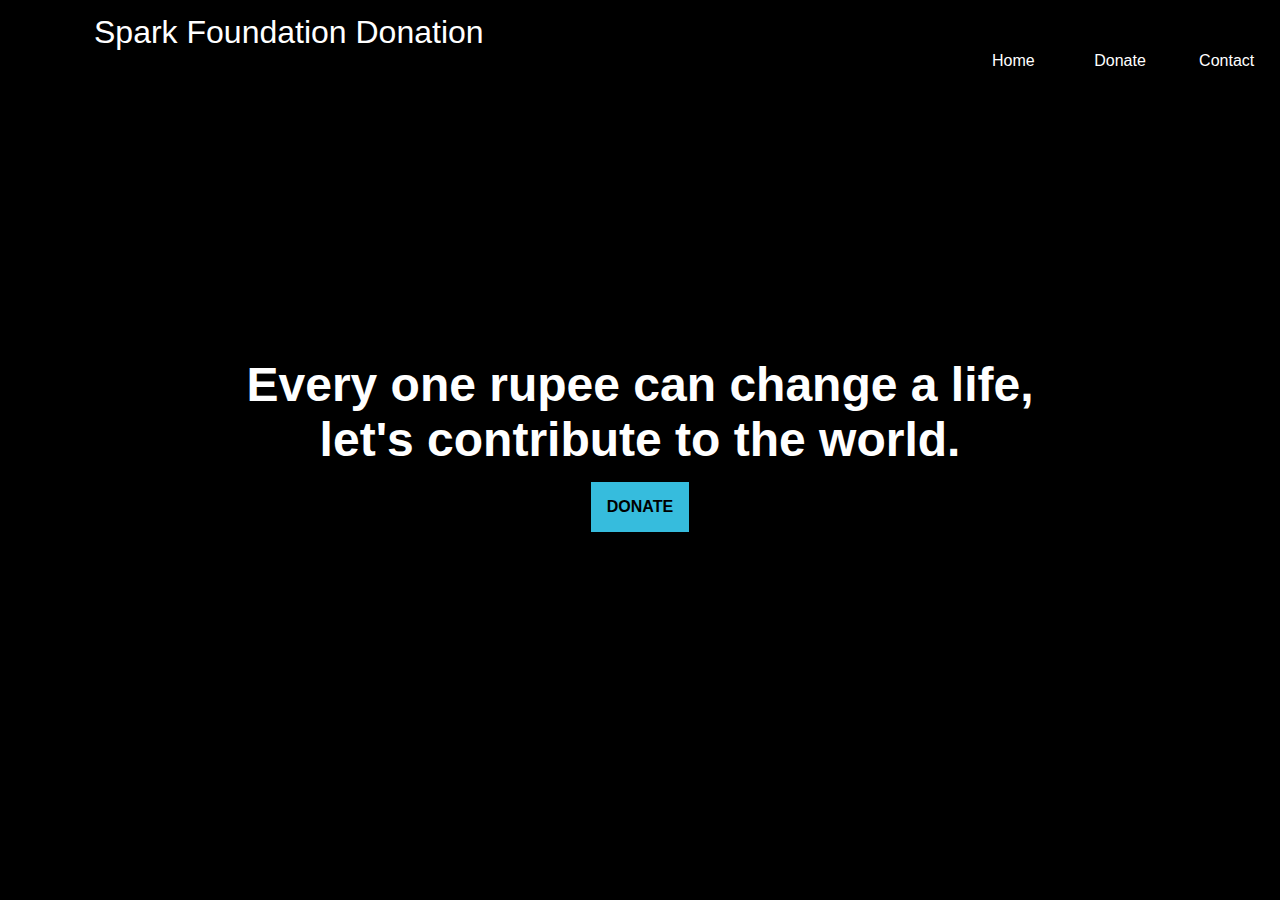
<file: index.html>
<!DOCTYPE html>
<html>
<head>
    <meta charset="utf-8">
    <title>Spark Foundation</title>
    <link rel="stylesheet" type="text/css" href="./style.css">
</head>
<body>
    <header>
        <nav id="navbar">   
            <h1 class="headText">Spark Foundation Donation</h1>
            <div class="navy">
                <div class="line"></div>
                <div class="line"></div>
                <div class="line"></div>
            </div>
            <ul class="navlinks">
                <li><a class="links" href="./index.html">Home</a></li>
                <li><a class="links" href="./donate.html">Donate</a></li>
                <li><a class="links" href="./index.html">Contact</a></li>
            </ul>
        </nav>
    </header>
    <main>
        <section class="first">
            <h1 class="first-heading animate">Every one rupee can change a life,<br> let's contribute to the world.</h1>
            <a id="donate" href="./donate.html">
                DONATE  
            </a>
            </section>
    </main>
</body>
</html>
</file>
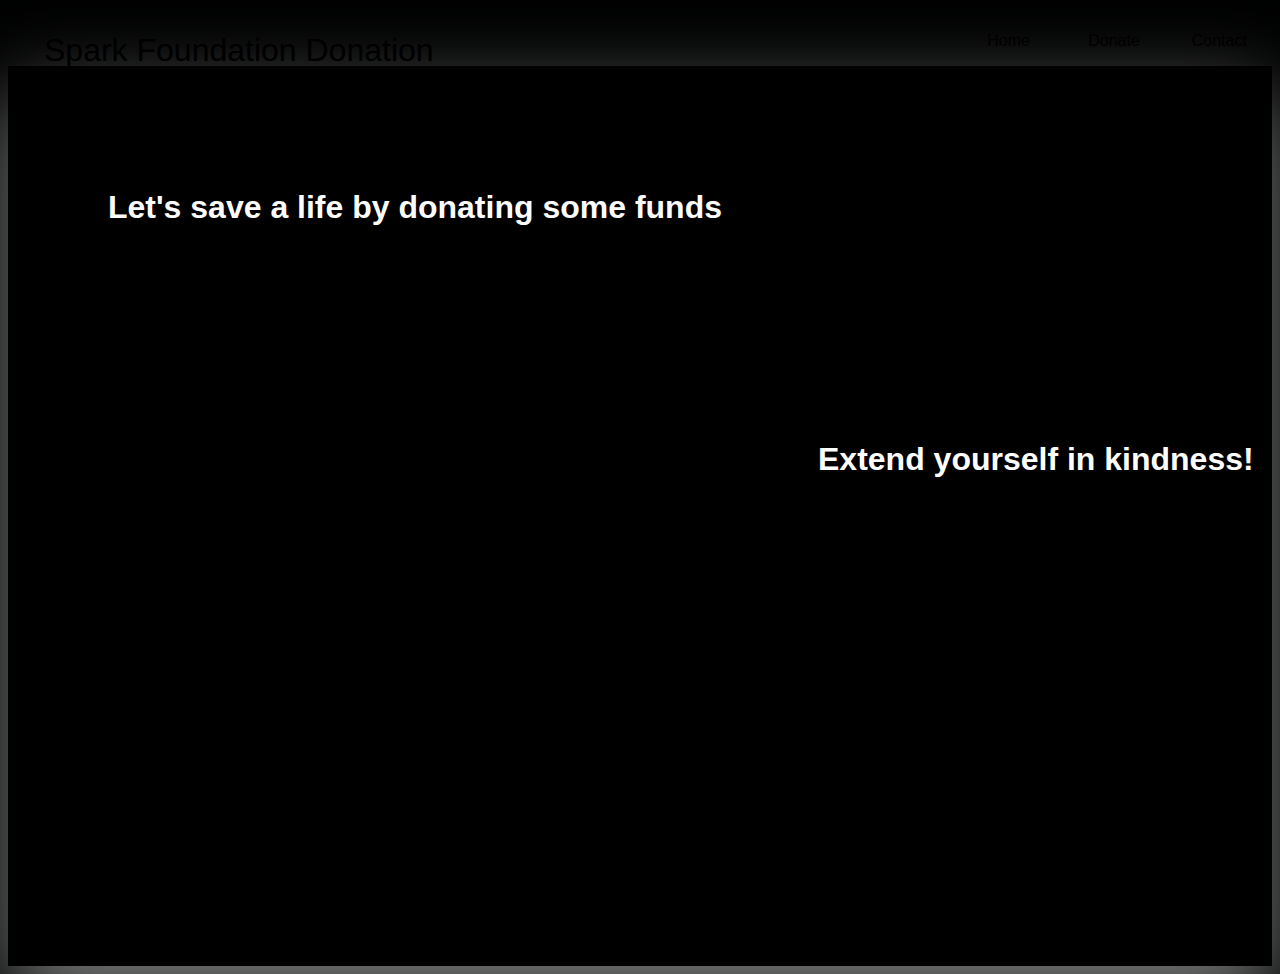
<file: donate.html>
<!DOCTYPE html>
<html>
<head>
    <meta charset="utf-8">
    <title>Donation</title>
    <link rel="stylesheet" type="text/css" href="./donate.css">
</head>
<body>
    <head>
        <nav id="nav">
            <h1 class="headText">Spark Foundation Donation</h1>
            <ul class="navlinks">
                <li><a class="links" href="../index.html">Home</a></li>
                <li><a class="links" href="./donate.html">Donate</a></li>
                <li><a class="links" href="../index.html">Contact</a></li>
            </ul>
        </nav>
    </head>
    <div id="donation-page">
        <div class="form">
            <h2 class="heading">Extend yourself in kindness!</h2>
            <div class="discription">
                <h2>
                    Let's save a life by donating some funds<br>
                    
                </h2>
            </div>
            <form>
                <script src="https://checkout.razorpay.com/v1/payment-button.js" data-payment_button_id="pl_JkB0qa1SCHlhwj" async> </script> </form>
        </div>
    </div>
</body>
</html>
</file>
<file: style.css>
* {
    margin: 0px;
    padding: 0px;
    box-sizing: border-box;
    font-family: 'Arial', sans-serif;
}

body {
    position: relative;
    background-color: black;
    background-repeat: no-repeat;
    background-attachment: fixed;
    background-size: cover; 
    background-position: 50% 40%;
}


nav {
    height: 10vh;
    width: 100%;
    background-color: rgba(20, 33, 61, 0.0);
    position: relative;
}

header {
    width: 100%;
    position: absolute;
}

.headText {
    margin-left: 4rem;
    margin-top: 1rem;
    color: white;
    position: absolute;
    left: 20px;
    transform: translate(10px, -50%);
    transition: 1000ms linear;
    font-weight: 100;
}

.navlinks {
    display: flex;
    align-items: center;
    justify-content: space-evenly;
    margin-top: 1rem;
    list-style: none;
    height: 100%;
    width: 25%;
    margin-left: auto;
    cursor: pointer;
}

.navlinks li {
    width: 100%;
    height: 100%;
    display: flex;
    align-items: center;
    justify-content: center;
}

.navlinks li:hover {
   text-decoration-line: underline ;
}

.links {
    text-decoration: none ;
    color: white;
    font-size: 1rem;
}

main {
    display: flex;
    justify-content: center;
    align-items: center;
}

.first {
    background: linear-gradient(to bottom, rgba(0, 0, 0, 0.4), rgba(0, 0, 0, 0.4));
    height: 100vh;
    width: 100%;
    background-size: cover;
    background-position: center;
    display: flex;
    justify-content: center;
    flex-direction: column;
    align-items: center;
    text-align: center;
    color: white;
}

.first-heading {
    font-size: 3em;
}

.first-subtext {
    margin: 1em;
    font-weight: 400;
}

#donate {
    font-size: 16px;
    padding: 16px;
    margin: 12px;
    margin-top: 15px;
    background-color: #36bcdd;
    border: none;
    text-decoration: none ;
    font-weight: bold;
    color: black;
    transition: 300ms linear;
}

#donate:hover {
    transform: translate(0, -5px, 0);
    background-color: rgba(200, 100, 17);
    transition: 300ms ease-out;
}
</file>
<file: donate.css>
* {
    font-family: 'Arial', sans-serif;
}

body {
    position: relative;
    background-color: black;
    background-repeat: no-repeat;
    background-attachment: fixed;
    background-size: 100% 120%; 
    overflow-x: hidden;
}

.headText {
    margin-left: 1rem;
    margin-top: 0rem;
    color: white;
    position: absolute;
    /*top: 50%;*/
    left: 20px;
    font-weight: 100;
    color: black;
}

.navlinks {
    display: flex;
    align-items: center;
    justify-content: space-evenly;
    margin-top: 2rem;
    list-style: none;
    height: 100%;
    width: 25%;
    margin-left: auto;
    cursor: pointer;
}

.navlinks li {
    width: 100%;
    height: 100%;
    display: flex;
    align-items: center;
    justify-content: center;
    color: black;
}

.navlinks li:hover {
   text-decoration-line: underline ;
   background-color: #BDA576;
   line-height: 15px;
}

.links {
    text-decoration: none ;
    font-size: 1rem;
    color: black;
}*/
/*
.donation-page {
    display: flex;
    height: 100vh;
    width: 100%;
    justify-content: center;
    align-items: center;
}*/

form {
    opacity: 0;
    display: flex;
    flex-direction: column;
    align-items: center;
}

.heading {
    width: 100%;
    color: rgb(255, 255, 255);
    /* text-align: center; */
    position: absolute;
  left: 800px;
  top: 400px;
    font-size: 2rem;
    transform: translate(10px, -50%);
    transition: 1000ms linear

}


h2 {
    /* text-align: right; */
    /* float: right; */
    position: absolute;
  left: 100px;
  top: 130px;
    color: rgb(253, 253, 253) ;
    font-size: 2rem;
}

.form {
    opacity: 1;
    height: 100vh;
    width: 100%;
    background-color: rgba(0, 0, 0, 0.3);
    box-shadow: 0 2rem 5rem 0 rgba(252, 262, 270, 0.5);
    display: flex;
    flex-direction: column;
    align-items: center;
    justify-content: center;
    z-index: 10;
    /*transform: translate(10px, -2%);*/
    transition: 1000ms ease-in
}

.form:hover {
  background-color: rgba(25, 25, 25, 0.4);
}
</file>
